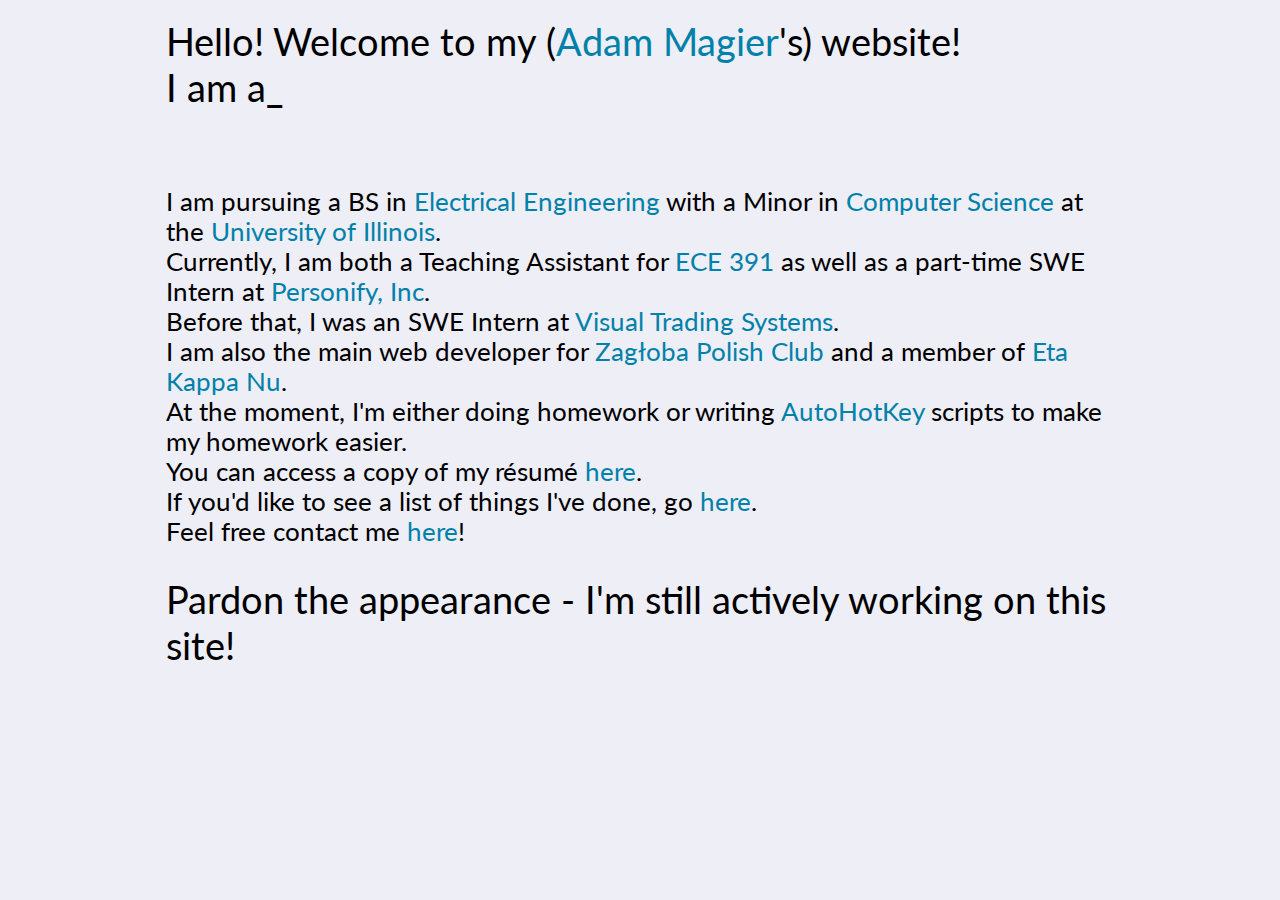
<file: index.html>
<!doctype html>
<html lang="en">
    <head>
        <meta charset="utf-8">
        <meta http-equiv="x-ua-compatible" content="ie=edge">
        <meta name="viewport" content="width=device-width, initial-scale=1">
        <meta name="description" content="Another site on the web">
        <meta name="author" content="Adam Magier">
        <title>Welcome! | Adam Magier</title>
        <link href="https://fonts.googleapis.com/css?family=Lato:400,700" rel="stylesheet">
        <link href="/assets/css/style.css" rel="stylesheet" type="text/css">
        <script src="/assets/js/jquery.js"></script>    
		<script src="/assets/js/typed.js"></script>
    </head>
    <body>
        <div class="main">
            <div>Hello! Welcome to my (<a href="https://linkedin.com/in/adammagier">Adam Magier</a>'s) website!</div>
            <script>
                $(function(){
                    $(".element").typed({
                        strings: ["n achiever", " systems programmer", " go-getter", " self proclaimed \'hardware guy\'", "n avid knitter", "n augmented reality enthusiast", " teacher", "n optimizer", " music listener", "n OS builder", " hard worker", " guy who doesn't know web dev", "^500.^500.^500.^500wait a second...", " - scratch that^500, guy who DOES know web dev"],
                        typeSpeed: 90,
                        startDelay: 2000,
                        loop: true,
                        shuffle: false,
                        cursorChar: "_"
                    });
                });
            </script>

            I am a<span class="element"></span>
            <div>&nbsp;</div>
            <div class="more">
                <br>
                <div>I am pursuing a BS in 
                    <a href="https://ece.illinois.edu">Electrical Engineering</a>
                    with a Minor in 
                    <a href="https://cs.illinois.edu">Computer Science</a>
                    at the 
                    <a href="http://illinois.edu">University of Illinois</a>.</div>
                <div>Currently, I am both a Teaching Assistant for
                    <a href="https://ece.illinois.edu/academics/courses/profile/ECE391">ECE 391</a>
                    as well as a part-time SWE Intern at 
                    <a href="https://www.personify.com">Personify, Inc</a>.</div>
                <div>Before that, I was an SWE Intern at 
                    <a href="http://vtsystems.com">Visual Trading Systems</a>.</div>
                <div>I am also the main web developer for
                    <a href="http://zagloba.club">Zagłoba Polish Club</a>
                    and a member of
                    <a href="http://hkn.illinois.edu">Eta Kappa Nu</a>.</div>
                <div>At the moment, I'm either doing homework or writing
					<a href="https://autohotkey.com">AutoHotKey</a>
					scripts to make my homework easier.</div>
                <div>You can access a copy of my résumé <a href="/static/AdamMagierResume.pdf">here</a>.</div>
                <div>If you'd like to see a list of things I've done, go <a href="/info">here</a>.</div>
                <div>Feel free contact me <a href="/contact">here</a>!</div>
                <br>
            </div>
            <div>Pardon the appearance - I'm still actively working on this site!</div>
        </div>
    </body>
</html>
</file>
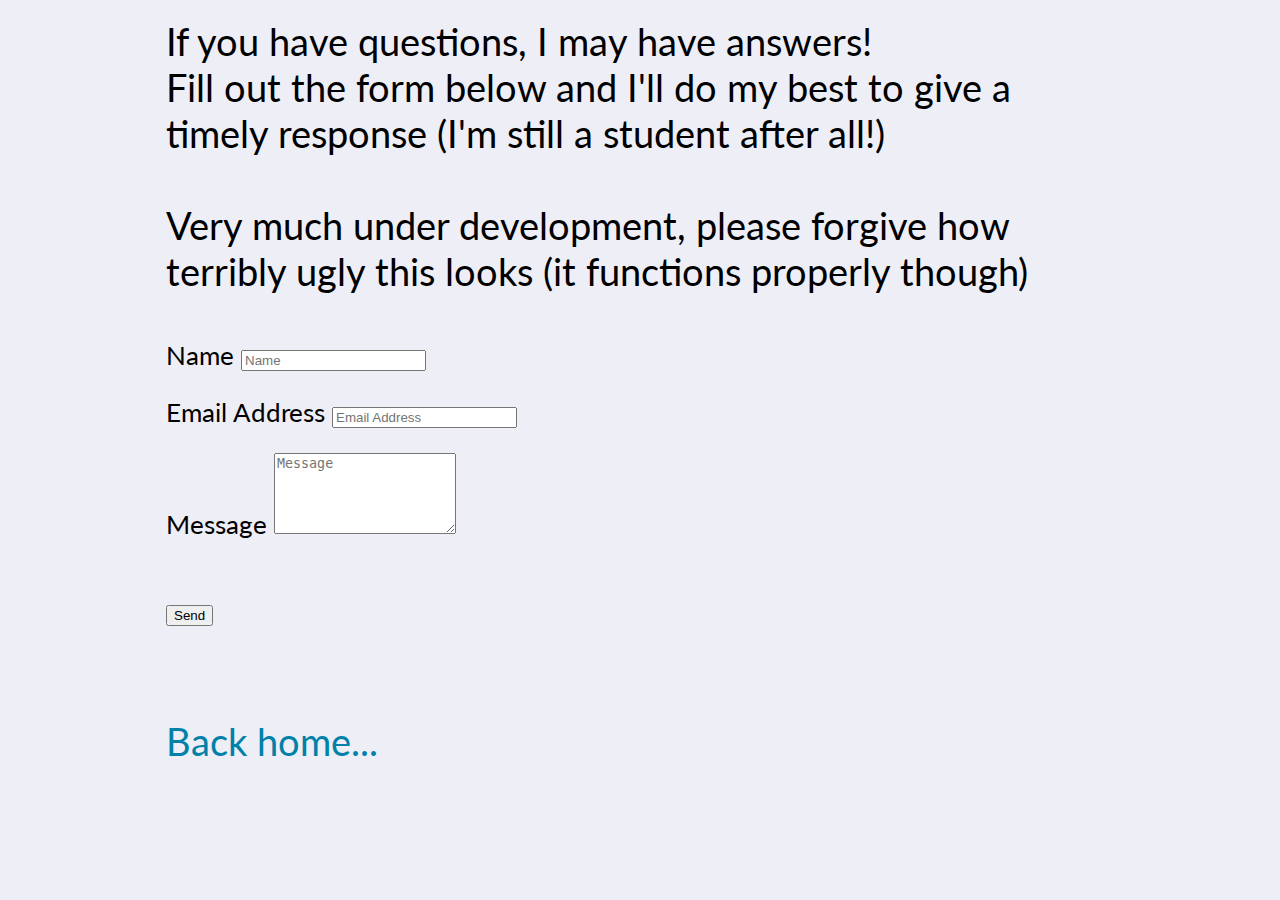
<file: contact/index.html>
<!doctype html>
<html lang="en">
    <head>
        <meta charset="utf-8">
        <meta http-equiv="x-ua-compatible" content="ie=edge">
        <meta name="viewport" content="width=device-width, initial-scale=1">
        <meta name="description" content="Info | Adam Magier">
        <meta name="author" content="Adam Magier">
        <title>Contact | Adam Magier</title>
        <link href="https://fonts.googleapis.com/css?family=Lato:400,700" rel="stylesheet">
        <link href="/assets/css/style.css" rel="stylesheet" type="text/css">
        <script src="/assets/js/jquery.js"></script>
		<script src="/assets/js/jqBootstrapValidation.js"></script>
		<script src="/assets/js/contact_form.js"></script>
		<script src="/assets/js/typed.js"></script>
    </head>
    <body>
        <div class="main">
            <div>If you have questions, I may have answers!</div>
            <div>Fill out the form below and I'll do my best to give a timely response &#40;I'm still a student after all!&#41;</div>
            <div>&nbsp;</div>
			<div>Very much under development, please forgive how terribly ugly this looks &#40;it functions properly though&#41;</div>
            <div>&nbsp;</div>
			<div class="container more">
			  <form name="sentMessage" id="contactForm" novalidate>
				  <div class="form-group floating-label-form-group controls">
					<label>Name</label>
					<input type="text" class="form-control" placeholder="Name" id="name" name="name" required data-validation-required-message="Please enter your name.">
					<p class="help-block text-danger"></p>
				  </div>
				  <div class="form-group floating-label-form-group controls">
					<label>Email Address</label>
					<input type="email" class="form-control" placeholder="Email Address" id="email" name="email" required data-validation-required-message="Please enter your email address.">
					<p class="help-block text-danger"></p>
				  </div>
				  <div class="form-group floating-label-form-group controls">
					<label>Message</label>
					<textarea rows="5" class="form-control" placeholder="Message" id="message" name="message" required data-validation-required-message="Please enter a message."></textarea>
					<p class="help-block text-danger"></p>
				  </div>
				<br>
				<div id="success"></div>
				<div class="form-group">
				  <button type="submit" class="btn btn-secondary">Send</button>
				</div>
			  </form>
			</div>
            <div>&nbsp;</div>
            <div><br><a href="/">Back home...</a></div>
        </div>
    </body>
</html>
</file>
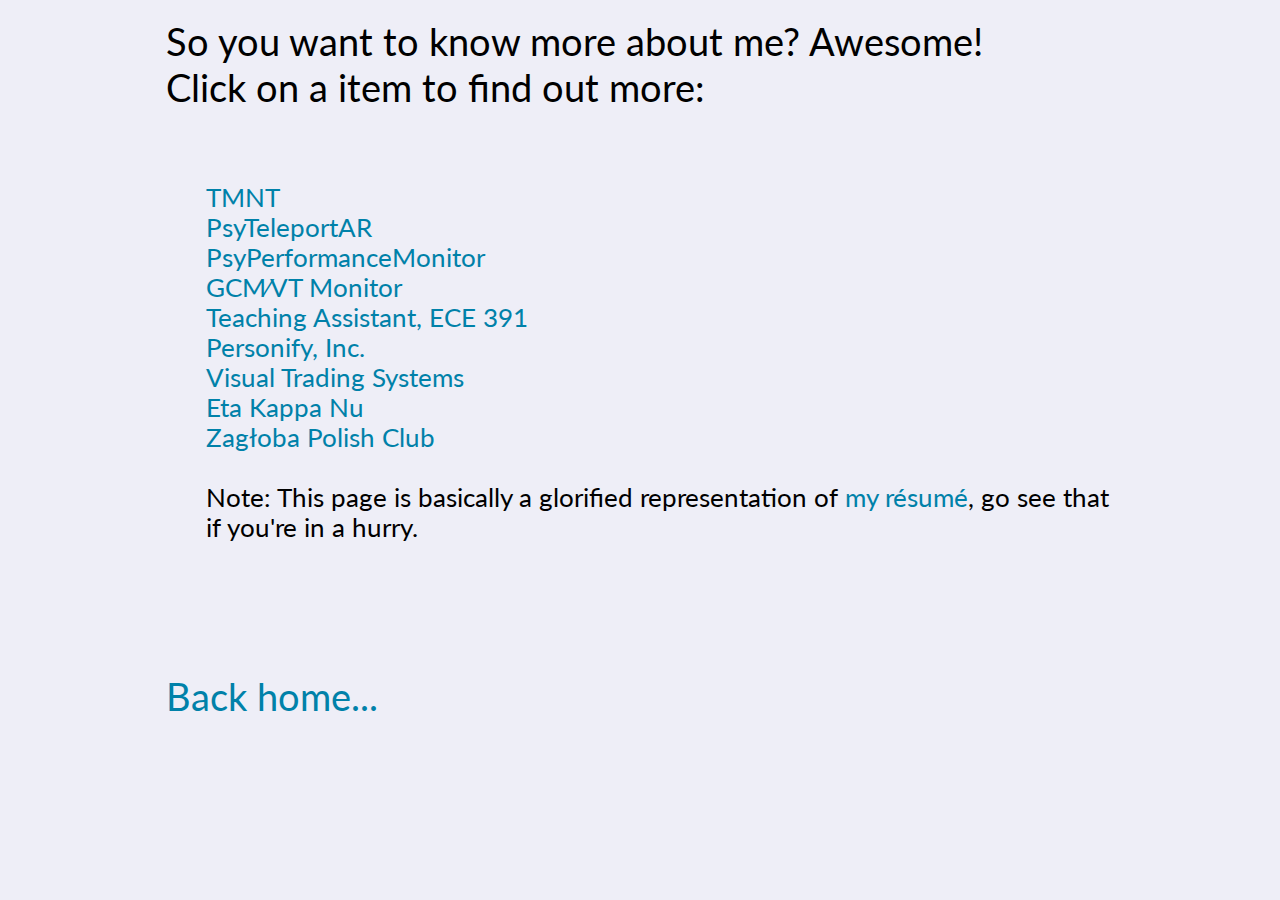
<file: info/index.html>
<!doctype html>
<html lang="en">
    <head>
        <meta charset="utf-8">
        <meta http-equiv="x-ua-compatible" content="ie=edge">
        <meta name="viewport" content="width=device-width, initial-scale=1">
        <meta name="description" content="Info | Adam Magier">
        <meta name="author" content="Adam Magier">
        <title>Info | Adam Magier</title>
        <link href="https://fonts.googleapis.com/css?family=Lato:400,700" rel="stylesheet">
        <link href="/assets/css/style.css" rel="stylesheet" type="text/css">
            <script src="/assets/js/jquery.js"></script>
    <script src="/assets/js/typed.js"></script>
    </head>
    <body>
        <div class="main">
            <div>So you want to know more about me? Awesome!</div>
            <div>Click on a item to find out more:</div>
            <div>&nbsp;</div>
            <script>
                $(document).ready(function() {
                    $('a.TMNTPP').click(function() {
                            $(".element").typed({
                                strings: ["Bare bones Linux kernel, featuring scheduling, multiple terminals/command lines, filesystem, as well as mouse functionality. Source is in the appropriate <a href=" + "https://github.com/AdamMagier/tmnt" + ">GitHub repository</a>. (TMNT stands for Teenage Mutex Ninja Turtles - don\'t judge!)"],
                                typeSpeed: 0,
                                cursorChar: "_"
                            });
                    });
                });
            </script>
            <script>
                $(document).ready(function() {
                    $('a.ARCORP').click(function() {
                            $(".element").typed({
                                strings: ["Augmented reality application which allows the streaming of augmented reality models to mobile clients. Application written for Android using <a href=" + "https://developers.google.com/ar" + ">Google ARCore</a> in conjunction with <a href=" + "https://unity3d.com" + ">Unity3D</a>. No source available, as application is IP of <a href=" + "https://www.personify.com" + ">Personify, Inc.</a>"],
                                typeSpeed: 0,
                                cursorChar: "_"
                            });
                    });
                });
            </script>
            <script>
                $(document).ready(function() {
                    $('a.PPMUIP').click(function() {
                            $(".element").typed({
                                strings: ["GUI utility which analyzes bandwidth usage during transmission of virtual reality models in realtime. GUI written in C# using Windows Forms, receives data over Thrift IPC. No source available, as utility is IP of <a href=" + "https://www.personify.com" + ">Personify, Inc.</a>"],
                                typeSpeed: 0,
                                cursorChar: "_"
                            });
                    });
                });
            </script>
            <script>
                $(document).ready(function() {
                    $('a.FOREXP').click(function() {
                            $(".element").typed({
                                strings: ["Self-generating tool which monitors the status of currency pairs and determines market failure via advanced data analysis. Self-generating script is in Python, deployed on LAMP stack using Flask microframework. No source available, as script is IP of <a href=" + "http://vtsystems.com" + ">Visual Trading Systems</a>."],
                                typeSpeed: 0,
                                cursorChar: "_"
                            });
                    });
                });
            </script>
            <script>
                $(document).ready(function() {
                    $('a.ECETAJ').click(function() {
                            $(".element").typed({
                                strings: ["<a href=" + "https://ece.illinois.edu/academics/courses/profile/ECE391" + ">ECE 391</a> is the core Computer Engineering class at the <a href=" + "http://illinois.edu" + ">University of Illinois</a>. The class focuses on systems programming, and builds a strong foundation in low-level C programming and x86 Assembly. I held office hours to help students and assisted in the grading of exams and assignments."],
                                typeSpeed: 0,
                                cursorChar: "_"
                            });
                    });
                });
            </script>
            <script>
                $(document).ready(function() {
                    $('a.PSYINJ').click(function() {
                            $(".element").typed({
                                strings: ["<a href=" + "https://www.personify.com" + ">Personify, Inc.</a> is a company with groundbreaking work in augmented/virtual reality and computer vision. Currently, the main product in development is a three-dimensional holographic video chat program, with more to come. I had a Software Engineering Internship here, full-time over the summer and part-time during the school year."],
                                typeSpeed: 0,
                                cursorChar: "_"
                            });
                    });
                });
            </script>
            <script>
                $(document).ready(function() {
                    $('a.VTRINJ').click(function() {
                            $(".element").typed({
                                strings: ["<a href=" + "http://vtsystems.com" + ">Visual Trading Systems</a> is a trading company specializing in trade on the foreign exchange market. The company has both enterprise and personal solutions for enjaging in forex trading. I had a Software Engineering Internship here, full-time over the summer."],
                                typeSpeed: 0,
                                cursorChar: "_"
                            });
                    });
                });
            </script>
            <script>
                $(document).ready(function() {
                    $('a.HKNACE').click(function() {
                            $(".element").typed({
                                strings: ["<a href=" + "https://hkn.illinois.edu" + ">Eta Kappa Nu (HKN)</a> is the official honors society of <a href=" + "https://www.ieee.org/index.html" + ">IEEE. I am an active member of this honors society, wherein my contributions are in hosting review sessions and tutoring hours for other students."],
                                typeSpeed: 0,
                                cursorChar: "_"
                            });
                    });
                });
            </script>
            <script>
                $(document).ready(function() {
                    $('a.ZAGPLE').click(function() {
                            $(".element").typed({
                                strings: ["<a href=" + "http://zagloba.club" + ">Zagłoba Polish Club</a> is the largest Polish student cultural organization among all US Universities. I am on the executive board of the club, wherein I developed the newest website (linked at the beginning of this blurb)."],
                                typeSpeed: 0,
                                cursorChar: "_"
                            });
                    });
                });
            </script>
            <div class="more">
                <ul style="list-style: none;">
                    <li><a href="javascript:void(0)" class="TMNTPP">TMNT</a></li>
                    <li><a href="javascript:void(0)" class="ARCORP">PsyTeleportAR</a></li>
                    <li><a href="javascript:void(0)" class="PPMUIP">PsyPerformanceMonitor</a></li>
                    <li><a href="javascript:void(0)" class="FOREXP">GCM&frasl;VT Monitor</a></li>
                    <li><a href="javascript:void(0)" class="ECETAJ">Teaching Assistant, ECE 391</a></li>
                    <li><a href="javascript:void(0)" class="PSYINJ">Personify, Inc.</a></li>
                    <li><a href="javascript:void(0)" class="VTRINJ">Visual Trading Systems</a></li>
                    <li><a href="javascript:void(0)" class="HKNACE">Eta Kappa Nu</a></li>
                    <li><a href="javascript:void(0)" class="ZAGPLE">Zagłoba Polish Club</a></li>
                    <li><br>Note: This page is basically a glorified representation of <a href="/static/AdamMagierResume.pdf">my résumé</a>, go see that if you're in a hurry.</li>
                </ul>
                <div>&nbsp;</div>
                <span class="element"></span>
                <div>&nbsp;</div>
            </div>
            <div><br><a href="/">Back home...</a></div>
        </div>
    </body>
</html>
</file>
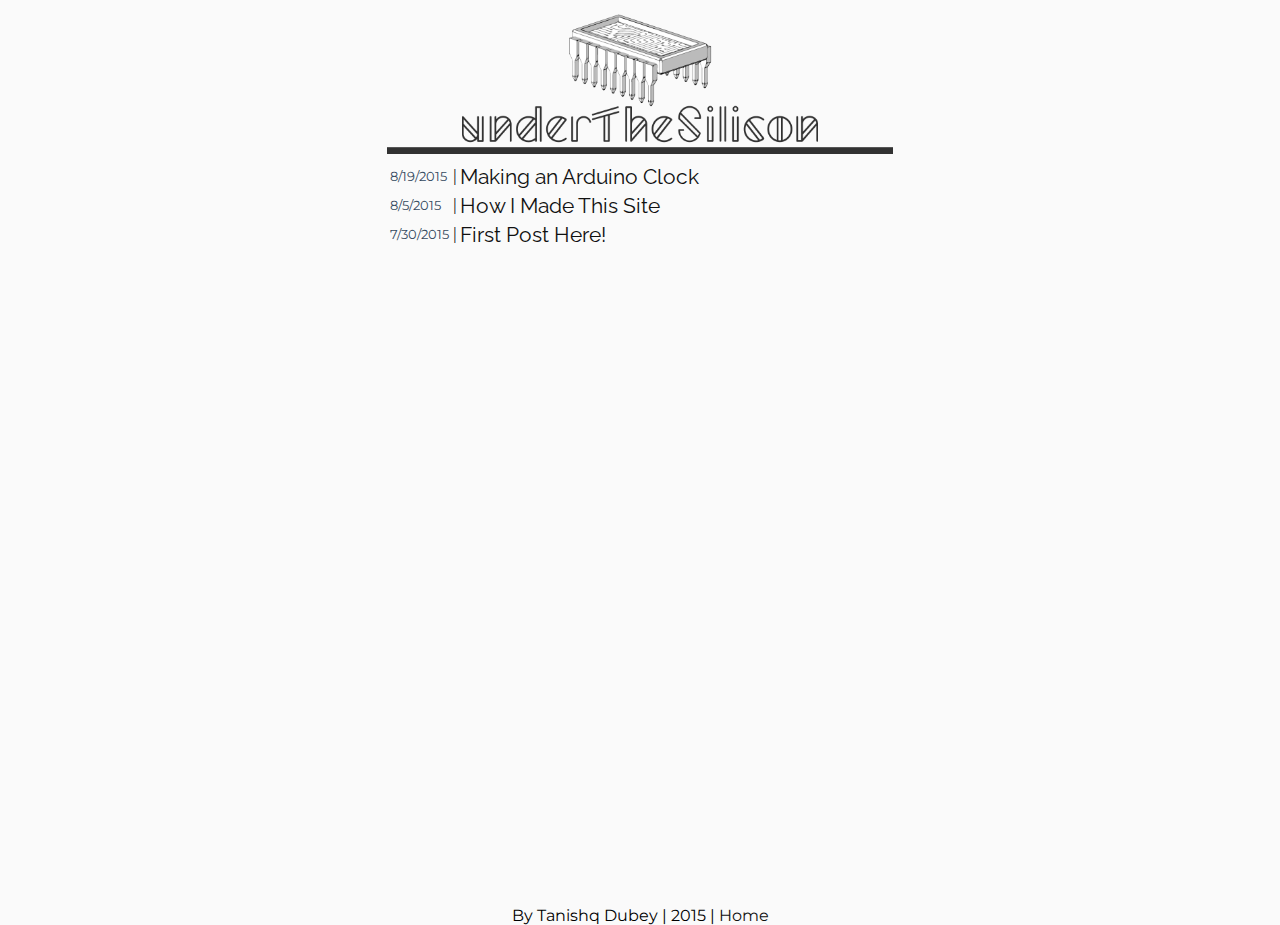
<file: blog/landingPage.html>
<!doctype html>

<html lang="en">
    <head>
      <link href='http://fonts.googleapis.com/css?family=Montserrat|Raleway|Inconsolata:400,700,400' rel='stylesheet' type='text/css'>
      <link rel="stylesheet" href="../css/blogLanding.css">
      <meta charset="utf-8">
      <title id="titleTab">Blog</title>
        <div id="main">
            <img src="../static/BlogLogo.png" id="blogLogo">
            <div id="content">
                <table>
                    <tr>
                        <td id="datePost">8/19/2015</td>
                        <td id="divider"> | </td>
                        <td id="postTitle"><a href="posts/making-an-arduino-clock.html">Making an Arduino Clock</a></td>
                    </tr>
                    <tr>
                        <td id="datePost">8/5/2015</td>
                        <td id="divider"> | </td>
                        <td id="postTitle"><a href="posts/how-i-made-this-site.html">How I Made This Site</a></td>
                    </tr>
                    <tr>
                        <td id="datePost">7/30/2015</td>
                        <td id="divider"> | </td>
                        <td id="postTitle"><a href="posts/first-post.html">First Post Here!</a></td>
                    </tr>
                </table>
            </div>
        </div>
        <div id="footer">
            <p>By Tanishq Dubey | 2015 | <a href="../index.html">Home</a></p>
        </div>
    </head>
</html>
</file>
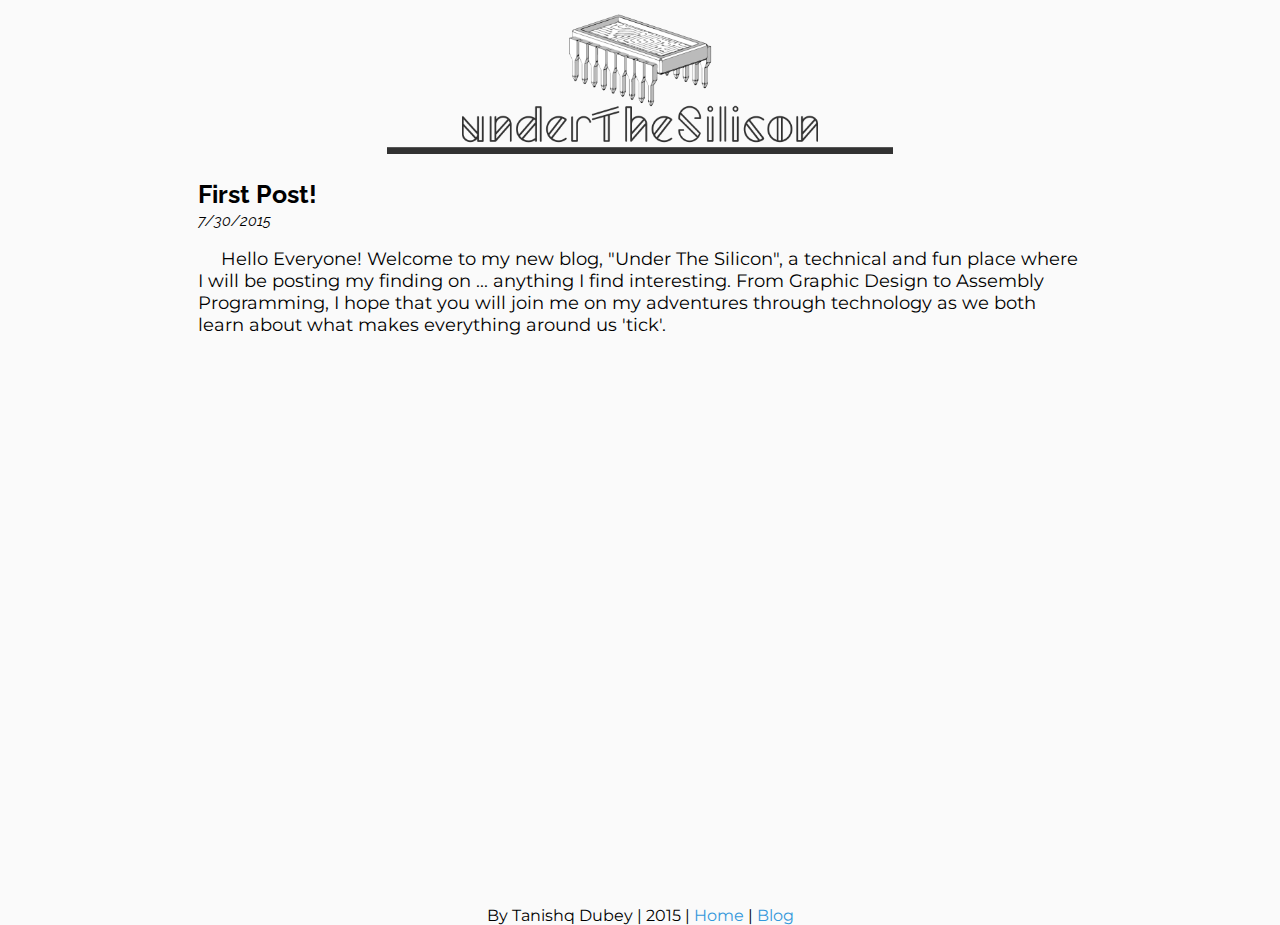
<file: blog/posts/first-post.html>
<!doctype html>

<html lang="en">
    <head>
      <script src="https://google-code-prettify.googlecode.com/svn/loader/run_prettify.js?skin=sunburst"></script>
      <link href='http://fonts.googleapis.com/css?family=Montserrat|Raleway:400,700' rel='stylesheet' type='text/css'>
      <link rel="stylesheet" href="../../css/blogPost.css">
      <meta charset="utf-8">
      <title id="titleTab">Blog - First Post!</title>
        <div id="main">
            <img src="../../static/BlogLogo.png" id="blogLogo">
            <div id="content">
                <p id="title">First Post!</p>
                <p id="date">7/30/2015</p>
                <p id="bodyText">&emsp; Hello Everyone! Welcome to my new blog, "Under The Silicon", a technical and fun place where I will be posting my finding on ... anything I find interesting. From Graphic Design to Assembly Programming, I hope that you will join me on my adventures through technology as we both learn about what makes everything around us 'tick'.</p>
            </div>
        </div>
        <div id="footer">
            <p>By Tanishq Dubey | 2015 | <a href="../../index.html">Home</a> | <a href="../landingPage.html">Blog</a></p>
        </div>
    </head>
</html>
</file>
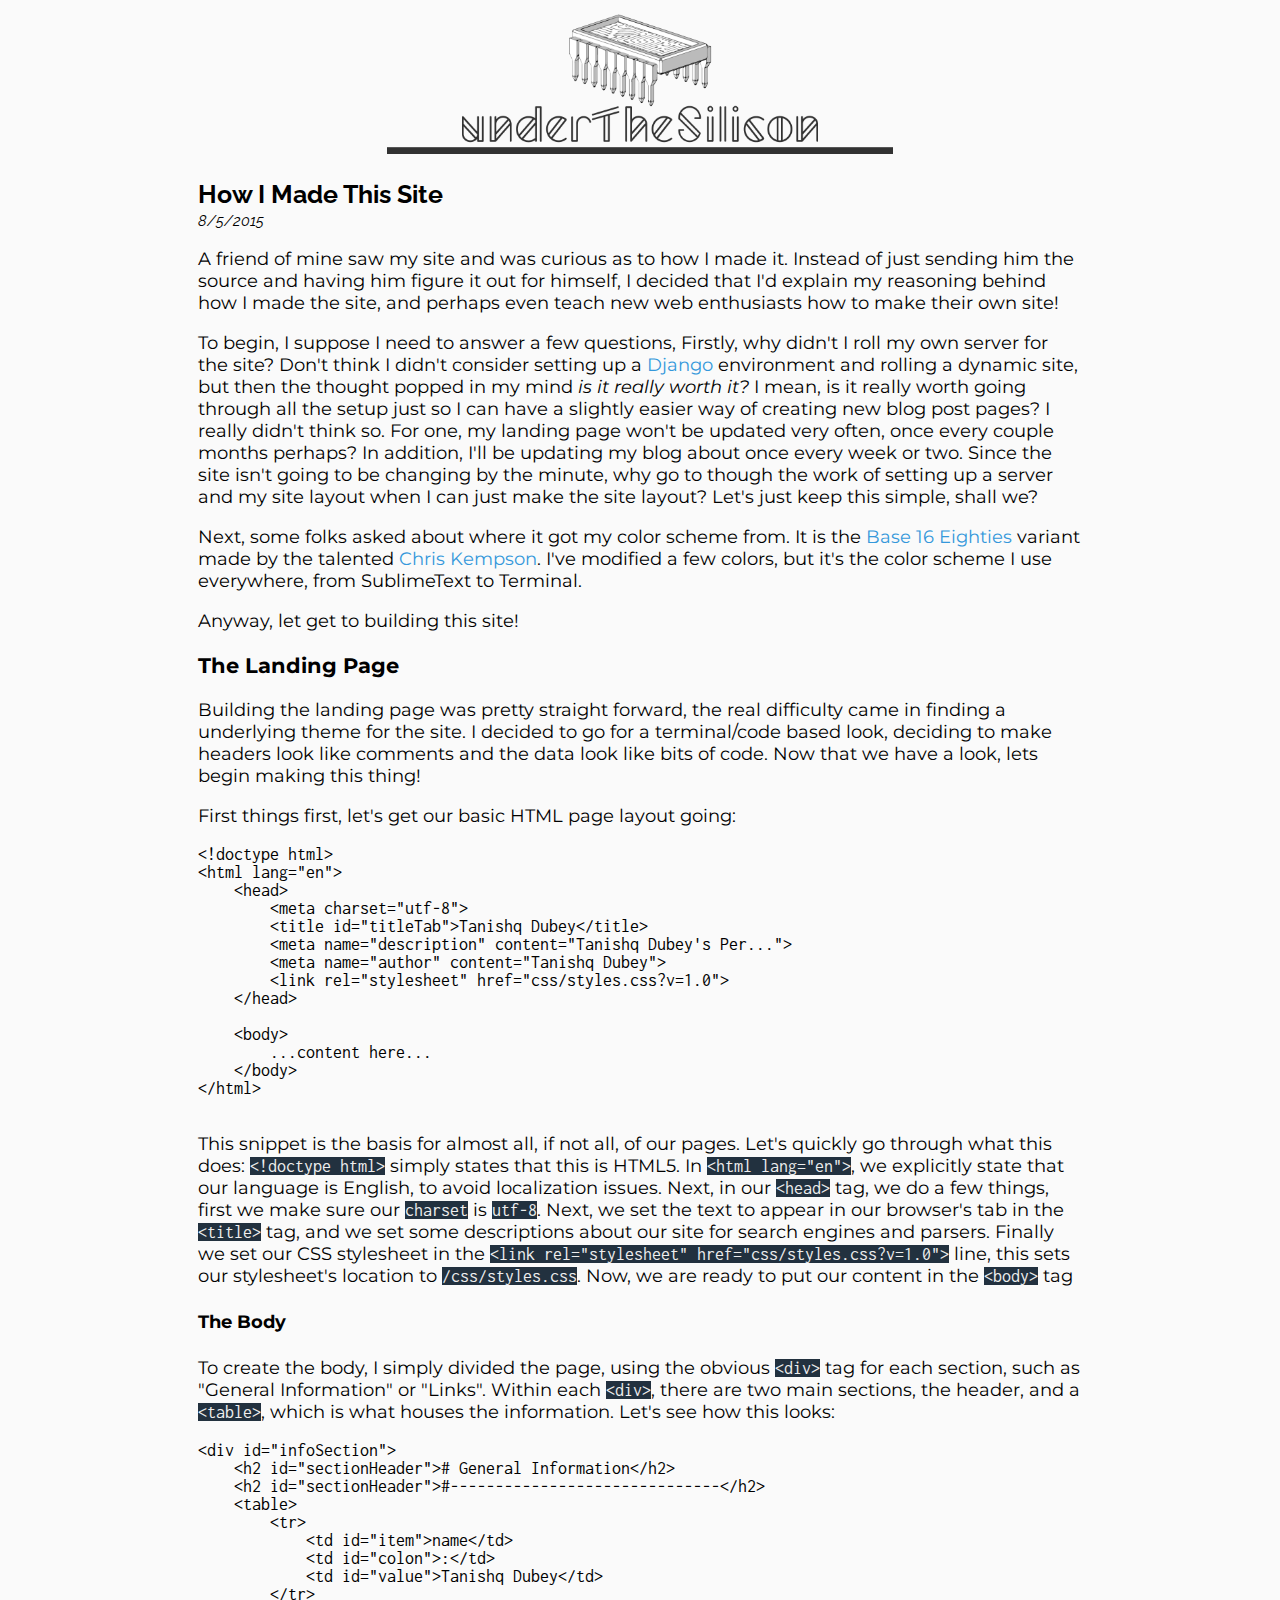
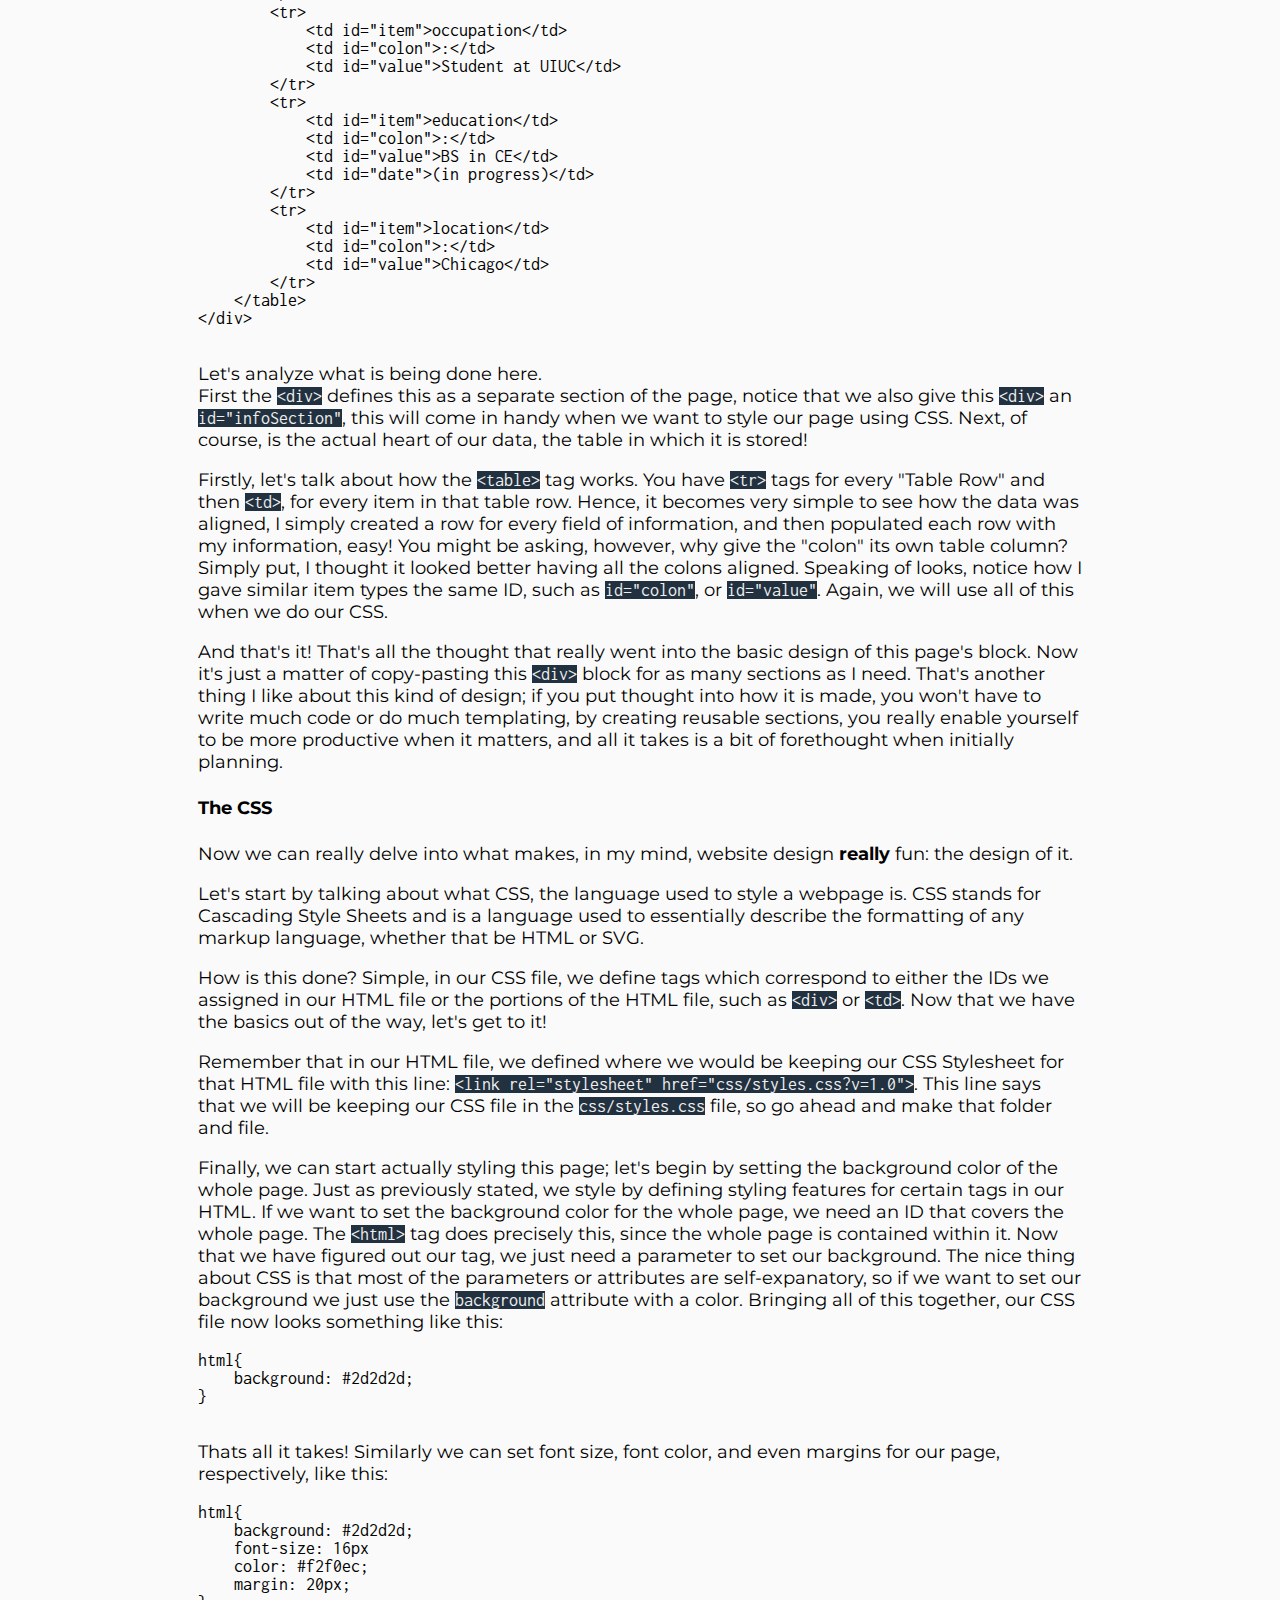
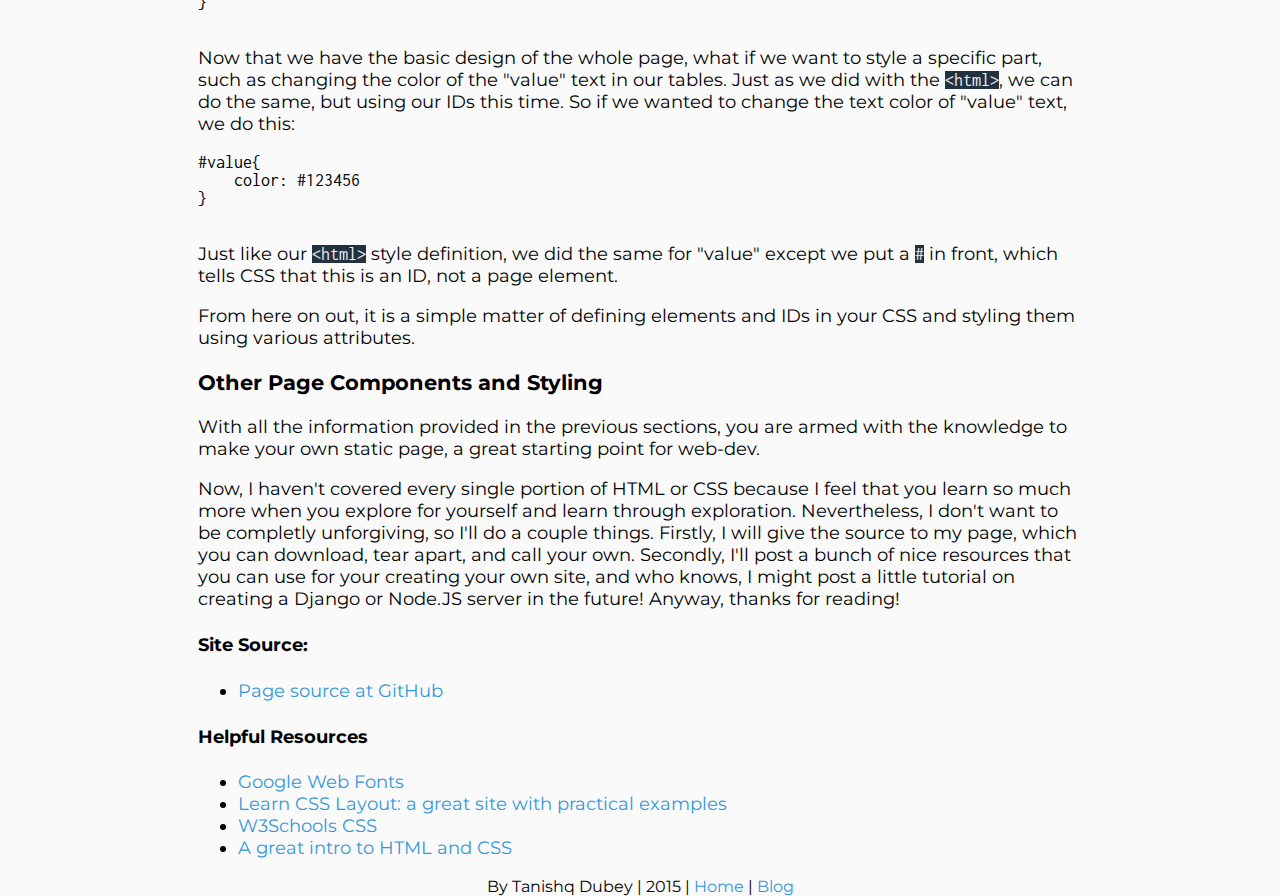
<file: blog/posts/how-i-made-this-site.html>
<!doctype html>

<html lang="en">
    <head>
      <script src="https://google-code-prettify.googlecode.com/svn/loader/run_prettify.js?skin=sunburst"></script>
      <link href='http://fonts.googleapis.com/css?family=Montserrat|Raleway|Inconsolata:400,700,400' rel='stylesheet' type='text/css'>
      <link rel="stylesheet" href="../../css/blogPost.css">
      <meta charset="utf-8">
      <title id="titleTab">Blog - How I Made This Site</title>
        <div id="main">
            <a href="../landingPage.html">
             <img src="../../static/BlogLogo.png" id="blogLogo">
            </a>
            <div id="content">
                <p id="title">How I Made This Site</p>
                <p id="date">8/5/2015</p>
                <div id="bodyText">
                    <p>A friend of mine saw my site and was curious as to how I made it. Instead of just sending him the source and having him figure it out for himself, I decided that I'd explain my reasoning behind how I made the site, and perhaps even teach new web enthusiasts how to make their own site!</p>
                    <p>To begin, I suppose I need to answer a few questions, Firstly, why didn't I roll my own server for the site? Don't think I didn't consider setting up a <a href="https://www.djangoproject.com/">Django</a> environment and rolling a dynamic site, but then the thought popped in my mind <em>is it really worth it?</em> I mean, is it really worth going through all the setup just so I can have a slightly easier way of creating new blog post pages? I really didn't think so. For one, my landing page won't be updated very often, once every couple months perhaps? In addition, I'll be updating my blog about once every week or two. Since the site isn't going to be changing by the minute, why go to though the work of setting up a server and my site layout when I can just make the site layout? Let's just keep this simple, shall we?</p>
                    <p>Next, some folks asked about where it got my color scheme from. It is the <a href="https://github.com/chriskempson/base16">Base 16</a> <a href="http://chriskempson.github.io/base16/#eighties">Eighties</a> variant made by the talented <a href="https://github.com/chriskempson">Chris Kempson</a>. I've modified a few colors, but it's the color scheme I use everywhere, from SublimeText to Terminal.</p>
                    <p>Anyway, let get to building this site!</p>
                    <h3>The Landing Page</h3>
                    <p>Building the landing page was pretty straight forward, the real difficulty came in finding a underlying theme for the site. I decided to go for a terminal/code based look, deciding to make headers look like comments and the data look like bits of code. Now that we have a look, lets begin making this thing!</p>
                    <p>First things first, let's get our basic HTML page layout going:</p>
                    <pre class="prettyprint linenums:1">
&lt;!doctype html&gt;
&lt;html lang="en"&gt;
    &lt;head&gt;
        &lt;meta charset="utf-8"&gt;
        &lt;title id="titleTab"&gt;Tanishq Dubey&lt;/title&gt;
        &lt;meta name="description" content="Tanishq Dubey's Per..."&gt;
        &lt;meta name="author" content="Tanishq Dubey"&gt;
        &lt;link rel="stylesheet" href="css/styles.css?v=1.0"&gt;
    &lt;/head&gt;

    &lt;body&gt;
        ...content here...
    &lt;/body&gt;
&lt;/html&gt;
                    </pre>
                    <p>This snippet is the basis for almost all, if not all, of our pages. Let's quickly go through what this does:
<code>&lt;!doctype html&gt;</code> simply states that this is HTML5. In <code>&lt;html lang="en"&gt;</code>, we explicitly state that our language is English, to avoid localization issues. Next, in our <code>&lt;head&gt;</code> tag,  we do a few things, first we make sure our <code>charset</code> is <code>utf-8</code>. Next, we set the text to appear in our browser's tab in the <code>&lt;title&gt;</code> tag, and we set some descriptions about our site for search engines and parsers. Finally we set our CSS stylesheet in the <code>&lt;link rel="stylesheet" href="css/styles.css?v=1.0"&gt;</code> line, this sets our stylesheet's location to <code>/css/styles.css</code>. Now, we are ready to put our content in the <code>&lt;body&gt;</code> tag</p>
                    <h4>The Body</h4>
                    <p>To create the body, I simply divided the page, using the obvious <code>&lt;div&gt;</code> tag for each section, such as "General Information" or "Links". Within each <code>&lt;div&gt;</code>, there are two main sections, the header, and a <code>&lt;table&gt;</code>, which is what houses the information. Let's see how this looks:</p>
                    <pre class="prettyprint linenums:13">
&lt;div id="infoSection"&gt;
    &lt;h2 id="sectionHeader"&gt;# General Information&lt;/h2&gt;
    &lt;h2 id="sectionHeader"&gt;#------------------------------&lt;/h2&gt;
    &lt;table&gt;
        &lt;tr&gt;
            &lt;td id="item"&gt;name&lt;/td&gt;
            &lt;td id="colon"&gt;:&lt;/td&gt;
            &lt;td id="value"&gt;Tanishq Dubey&lt;/td&gt;
        &lt;/tr&gt;
        &lt;tr&gt;
            &lt;td id="item"&gt;occupation&lt;/td&gt;
            &lt;td id="colon"&gt;:&lt;/td&gt;
            &lt;td id="value"&gt;Student at UIUC&lt;/td&gt;
        &lt;/tr&gt;
        &lt;tr&gt;
            &lt;td id="item"&gt;education&lt;/td&gt;
            &lt;td id="colon"&gt;:&lt;/td&gt;
            &lt;td id="value"&gt;BS in CE&lt;/td&gt;
            &lt;td id="date"&gt;(in progress)&lt;/td&gt;
        &lt;/tr&gt;
        &lt;tr&gt;
            &lt;td id="item"&gt;location&lt;/td&gt;
            &lt;td id="colon"&gt;:&lt;/td&gt;
            &lt;td id="value"&gt;Chicago&lt;/td&gt;
        &lt;/tr&gt;
    &lt;/table&gt;
&lt;/div&gt;
                    </pre>
                    <p>Let's analyze what is being done here.<br> First the <code>&lt;div&gt;</code> defines this as a separate section of the page, notice that we also give this <code>&lt;div&gt;</code> an <code>id="infoSection"</code>, this will come in handy when we want to style our page using CSS. Next, of course, is the actual heart of our data, the table in which it is stored! </p>
                    <p>Firstly, let's talk about how the <code>&lt;table&gt;</code> tag works. You have <code>&lt;tr&gt;</code> tags for every "Table Row" and then <code>&lt;td&gt;</code>, for every item in that table row. Hence, it becomes very simple to see how the data was aligned, I simply created a row for every field of information, and then populated each row with my information, easy! You might be asking, however, why give the "colon" its own table column? Simply put, I thought it looked better having all the colons aligned. Speaking of looks, notice how I gave similar item types the same ID, such as <code>id="colon"</code>, or <code>id="value"</code>. Again, we will use all of this when we do our CSS.</p>
                    <p>And that's it! That's all the thought that really went into the basic design of this page's block. Now it's just a matter of copy-pasting this <code>&lt;div&gt;</code> block for as many sections as I need. That's another thing I like about this kind of design; if you put thought into how it is made, you won't have to write much code or do much templating, by creating reusable sections, you really enable yourself to be more productive when it matters, and all it takes is a bit of forethought when initially planning.</p>
                    <h4>The CSS</h4>
                    <p>Now we can really delve into what makes, in my mind, website design <strong>really</strong> fun: the design of it.</p>
                    <p>Let's start by talking about what CSS, the language used to style a webpage is. CSS stands for Cascading Style Sheets and is a language used to essentially describe the formatting of any markup language, whether that be HTML or SVG. </p>
                    <p>How is this done? Simple, in our CSS file, we define tags which correspond to either the IDs we assigned in our HTML file or the portions of the HTML file, such as <code>&lt;div&gt;</code> or <code>&lt;td&gt;</code>. Now that we have the basics out of the way, let's get to it!</p>
                    <p>Remember that in our HTML file, we defined where we would be keeping our CSS Stylesheet for that HTML file with this line: <code>&lt;link rel="stylesheet" href="css/styles.css?v=1.0"&gt;</code>. This line says that we will be keeping our CSS file in the <code>css/styles.css</code> file, so go ahead and make that folder and file.</p>
                <p>Finally, we can start actually styling this page; let's begin by setting the background color of the whole page. Just as previously stated, we style by defining styling features for certain tags in our HTML. If we want to set the background color for the whole page, we need an ID that covers the whole page. The <code>&lt;html&gt;</code> tag does precisely this, since the whole page is contained within it. Now that we have figured out our tag, we just need a parameter to set our background. The nice thing about CSS is that most of the parameters or attributes are self-expanatory, so if we want to set our background we just use the <code>background</code> attribute with a color. Bringing all of this together, our CSS file now looks something like this:</p>
                    <pre class="prettyprint">
html{
    background: #2d2d2d;
}
                    </pre>
                    <p>Thats all it takes! Similarly we can set font size, font color, and even margins for our page, respectively, like this:</p>
                    <pre class="prettyprint">
html{
    background: #2d2d2d;
    font-size: 16px
    color: #f2f0ec;
    margin: 20px;
}
                    </pre>
                    <p>Now that we have the basic design of the whole page, what if we want to style a specific part, such as changing the color of the "value" text in our tables. Just as we did with the <code>&lt;html&gt;</code>, we can do the same, but using our IDs this time. So if we wanted to change the text color of "value" text, we do this:</p>
                    <pre class="prettyprint">
#value{
    color: #123456
}
                    </pre>
                    <p>Just like our <code>&lt;html&gt;</code> style definition, we did the same for "value" except we put a <code>#</code> in front, which tells CSS that this is an ID, not a page element. </p>
                    <p>From here on out, it is a simple matter of defining elements and IDs in your CSS and styling them using various attributes. </p>
                    <h3>Other Page Components and Styling</h3>
                    <p>With all the information provided in the previous sections, you are armed with the knowledge to make your own static page, a great starting point for web-dev.</p>
                    <p>Now, I haven't covered every single portion of HTML or CSS because I feel that you learn so much more when you explore for yourself and learn through exploration. Nevertheless, I don't want to be completly unforgiving, so I'll do a couple things. Firstly, I will give the source to my page, which you can download, tear apart, and call your own. Secondly, I'll post a bunch of nice resources that you can use for your creating your own site, and who knows, I might post a little tutorial on creating a Django or Node.JS server in the future! Anyway, thanks for reading!</p>
                    <h4>Site Source:</h4>
                    <ul>
                        <li><a href="https://github.com/tanishq-dubey/tanishq-dubey.github.io">Page source at GitHub</a></li>
                    </ul>
                    <h4>Helpful Resources</h4>
                    <ul>
                        <li><a href="https://www.google.com/fonts">Google Web Fonts</a></li>
                        <li><a href="http://learnlayout.com/">Learn CSS Layout: a great site with practical examples</a></li>
                        <li><a href="http://www.w3schools.com/css/">W3Schools CSS</a></li>
                        <li><a href="http://learn.shayhowe.com/">A great intro to HTML and CSS</a></li>
                    </ul>
                </div>
            </div>
        </div>
        <div id="footer">
            <p>By Tanishq Dubey | 2015 | <a href="../../index.html">Home</a> | <a href="../landingPage.html">Blog</a></p>
        </div>
    </head>
</html>
</file>
<file: assets/css/style.css>
.main {
	font-family: 'Lato', sans-serif;
	font-size: 3vw;
	margin: auto;
	width: 75%;
	padding: 10px;
}

.more {
	font-size: 2vw;
}

body {
	background: #EEEEF7;
}

a {
	color: #0081A9;
	text-decoration: none;
}

.typed-cursor{
    opacity: 1;
    -webkit-animation: blink 0.9s infinite;
    -moz-animation: blink 0.9s infinite;
    animation: blink 0.9s infinite;
}
@keyframes blink{
    0% { opacity:1; }
    50% { opacity:0; }
    100% { opacity:1; }
}
@-webkit-keyframes blink{
    0% { opacity:1; }
    50% { opacity:0; }
    100% { opacity:1; }
}
@-moz-keyframes blink{
    0% { opacity:1; }
    50% { opacity:0; }
    100% { opacity:1; }
}
</file>
<file: css/blogLanding.css>
html,body{
    background: #fafafa;
    height: 99%
}

#blogLogo{
    max-width: 40%;
    height: auto;
    width: auto;
    display: block;
    margin-left: auto;
    margin-right: auto;
}

#title{
    font-family: 'Raleway', sans-serif;
    font-size: 25px;
    font-weight: bold;
    margin-bottom: -.5em
}

#date{
    font-family: 'Raleway', sans-serif;
    font-style: oblique;
    font-size: 15px
}

#bodyText{
    font-family: 'Montserrat', sans-serif;
    font-size: 18px;
}

#main{
    height: auto;
    min-height: 100%;
}


#content{
    display: block;
    margin-left: auto;
    margin-right: auto;
    max-width: 40%;
    margin-top: .5%;
}

#datePost{
    color: #34495E;
    font-family: 'Montserrat', sans-serif;
    font-size: 80%
    
}

#postTitle{
    font-family: 'Raleway', sans-serif;
    font-size: 130%
}

#footer {
    clear: both;
    margin-left: auto;
    margin-right: auto;
    max-width: 100%px;
    text-align: center;
    font-family: 'Montserrat', sans-serif;
    position: relative;
    z-index: 10;
    background: #fafafa
    margin-top: 1em
}


/* unvisited link */
a:link {
    color: #111111;
    text-decoration: none
}

/* visited link */
a:visited {
    color: #111111;
    text-decoration: none
}

/* mouse over link */
a:hover {
    color: #388e29;
    text-decoration: none
}

/* selected link */
a:active {
    color: #7CA67C;
    text-decoration: none
}
</file>
<file: css/blogPost.css>
html,body{
    background: #fafafa;
    height: 99%
}

#blogLogo{
    max-width: 40%;
    height: auto;
    width: auto;
    display: block;
    margin-left: auto;
    margin-right: auto;
}

#title{
    font-family: 'Raleway', sans-serif;
    font-size: 25px;
    font-weight: bold;
    margin-bottom: -.5em
}

#holdImage{
    text-align: center;
}

#largeImage{
    width: 50%;
    margin: 0 auto;
    vertical-align:middle;
    display:inline-block
}

#date{
    font-family: 'Raleway', sans-serif;
    font-style: oblique;
    font-size: 15px
}

#bodyText{
    font-family: 'Montserrat', sans-serif;
    font-size: 18px;
}

#main{
    height: auto;
    min-height: 100%;
}


#content{
    display: block;
    margin-left: auto;
    margin-right: auto;
    max-width: 70%;
    margin-top: .5%;
    
}

code{
    background: #22313F;
    color: #EEEEEE;
    font-family: 'Inconsolata';

}

#datePost{
    color: #34495E;
    font-family: 'Montserrat', sans-serif;
    font-size: 80%
    
}

#postTitle{
    font-family: 'Raleway', sans-serif;
    font-size: 130%
}

pre{
    font-family: 'Inconsolata';
}

#footer {
    clear: both;
    margin-left: auto;
    margin-right: auto;
    max-width: 100%px;
    text-align: center;
    font-family: 'Montserrat', sans-serif;
    position: relative;
    z-index: 10;
    background: #fafafa
    margin-top: 1em
}


/* unvisited link */
a:link {
    color: #3498DB;
    text-decoration: none
}

/* visited link */
a:visited {
    color: #3498DB;
    text-decoration: none
}

/* mouse over link */
a:hover {
    color: #388e29;
    text-decoration: none
}

/* selected link */
a:active {
    color: #7CA67C;
    text-decoration: none
}

.typed-cursor{
    opacity: 1;
    -webkit-animation: blink 0.7s infinite;
    -moz-animation: blink 0.7s infinite;
    animation: blink 0.7s infinite;
}
@keyframes blink{
    0% { opacity:1; }
    50% { opacity:0; }
    100% { opacity:1; }
}
@-webkit-keyframes blink{
    0% { opacity:1; }
    50% { opacity:0; }
    100% { opacity:1; }
}
@-moz-keyframes blink{
    0% { opacity:1; }
    50% { opacity:0; }
    100% { opacity:1; }
}
</file>
